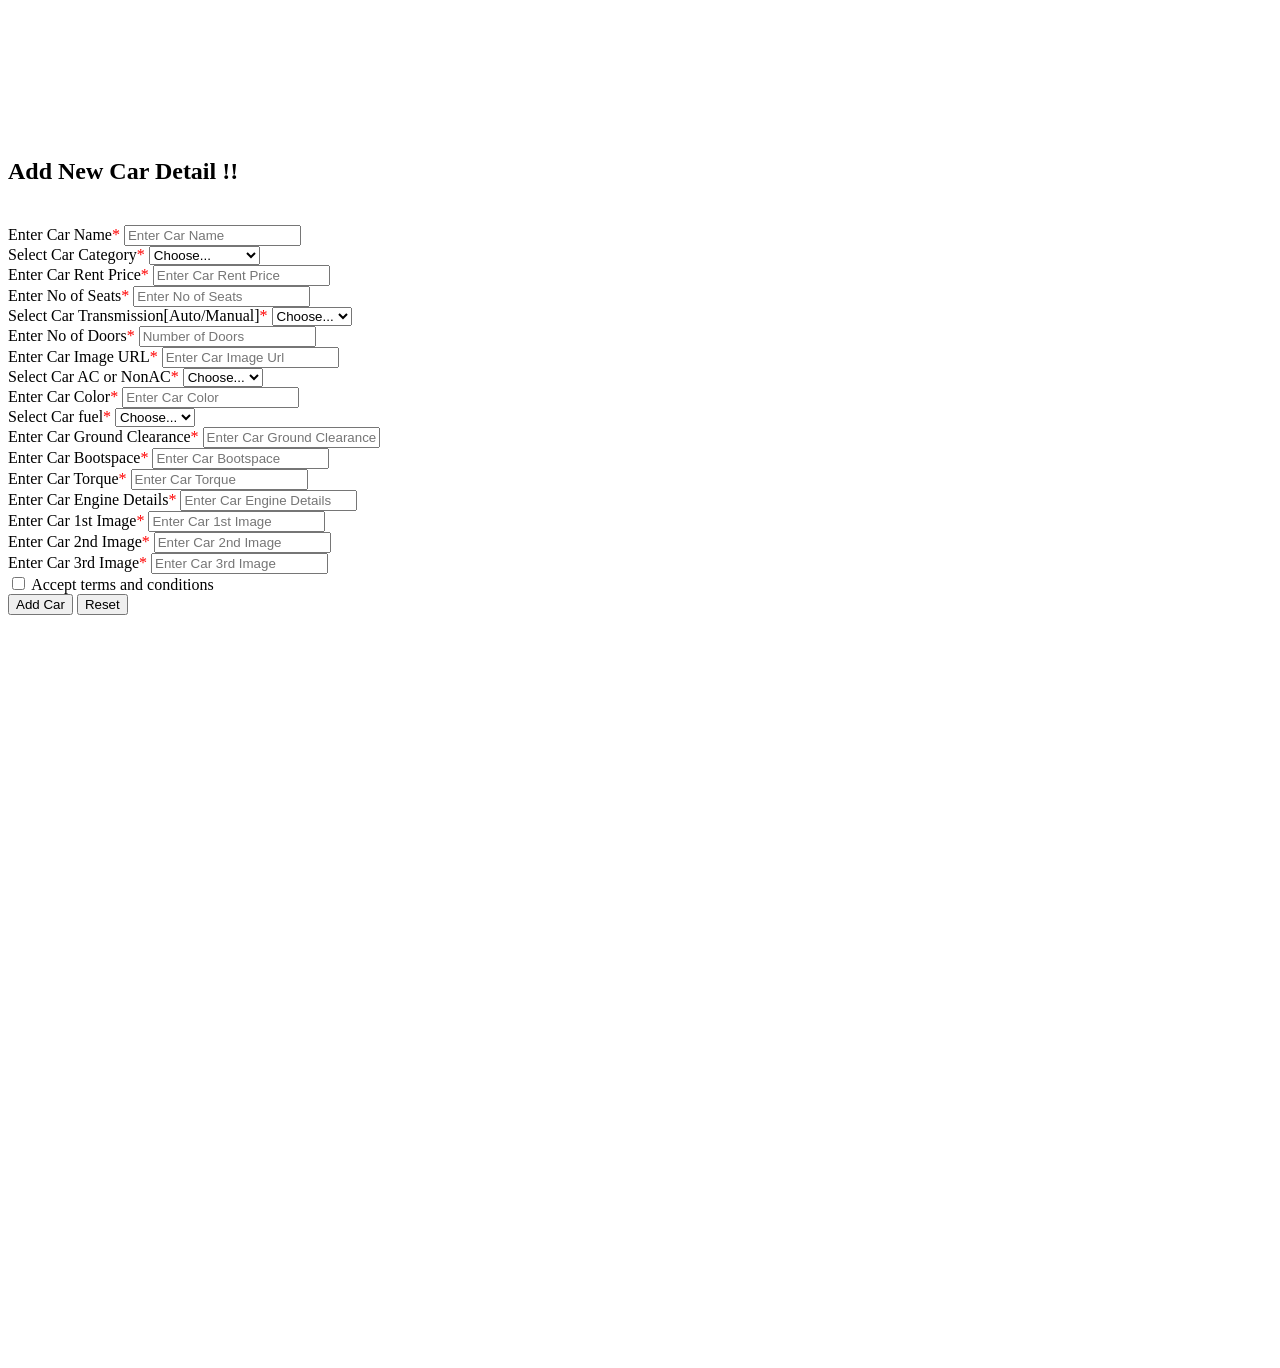
<file: src/main/resources/templates/AddNewCar.html>
<!doctype html>
<html lang="en" xmlns:th="http://www.thymeleaf.org" th:replace="index::layout(~{::section})">
<head>
	<meta charset="UTF-8" />
	<title>Add New Product Page</title>
</head>
<body>
	<section style="height:140vh; margin-top:100px;">
		<div class="container">
			<div class="row">
				<div class="col-md-8 offset-md-2">
					<div class="my-card mt-1">

				      <div class="container text-center" style="padding-top:20px;">
				      	<img class="" style="width:80px;" th:src="@{/img/membership.png}"/>
				      </div>
						<h1 class="text-center" style="padding-bottom:20px;">Add New Car Detail !!</h1>
						
						<div th:if="${message}" th:classappend="${message.type}" class="alert" role="alert">
          					<p class="text-center" th:text="${message.content}"></p>
    					</div>
						<form action="" th:action="@{/add-car}" method="post">
								<div class="row g-3">
								  <div class="col">
								   <label class="form-label text-dark">Enter Car Name<span style="color:red">*</span></label>
								    <input type="text" class="form-control"  placeholder="Enter Car Name" aria-label="First name" name="carName" required>
								  </div>
								  <div class="col">
								    <label  class="form-label text-dark">Select Car Category<span style="color:red">*</span></label>
								    <select id="inputState" class="form-select" name="category">
								      <option selected>Choose...</option>
								      <option>Luxury</option>
								      <option>Sedan</option>
								      <option>SUV</option>
								      <option>Electric vehicle</option>
								    </select>
								  </div>
							 </div>
							 
							 <div class="row g-3 mt-1">
								  <div class="col" >
								   <label  class="form-label text-dark">Enter Car Rent Price<span style="color:red">*</span></label>
								    <input type="number" class="form-control" placeholder="Enter Car Rent Price" aria-label="First name" name="price" required>
								  </div>
								  <div class="col">
								    <label  class="form-label text-dark">Enter No of Seats<span style="color:red">*</span></label>
								    <input type="number" class="form-control" placeholder="Enter No of Seats" aria-label="Last name" name="seat" required>
								  </div>
							 </div>
							 <div class="row g-3 mt-1">
								  <div class="col">
								    <label  class="form-label text-dark">Select Car Transmission[Auto/Manual]<span style="color:red">*</span></label>
								    <select id="inputState" class="form-select" name="transmission">
								      <option selected>Choose...</option>
								      <option>A</option>
								      <option>M</option>
								    </select>
								  </div>
								  <div class="col">
								    <label  class="form-label text-dark">Enter No of Doors<span style="color:red">*</span></label>
								    <input type="number" class="form-control" placeholder="Number of Doors" aria-label="Last name" name="door" required>
								  </div>
							 </div>
							 <div class="row g-3 mt-1">
								  <div class="col">
								   <label  class="form-label text-dark">Enter Car Image URL<span style="color:red">*</span></label>
								    <input type="text" class="form-control" placeholder="Enter Car Image Url" aria-label="First name" name="img" required>
								  </div>
								  <div class="col">
								    <label  class="form-label text-dark">Select Car AC or NonAC<span style="color:red">*</span></label>
								    <select id="inputState" class="form-select" name="ac">
								      <option selected>Choose...</option>
								      <option>A/C</option>
								      <option>Non A/C</option>
								    </select>
								  </div>
							 </div>
							 
							  <div class="row g-3 mt-1">
								  <div class="col">
								   <label  class="form-label text-dark">Enter Car Color<span style="color:red">*</span></label>
								    <input type="text" class="form-control" placeholder="Enter Car Color" aria-label="First name" name="color" required>
								  </div>
								  <div class="col">
								    <label  class="form-label text-dark">Select Car fuel<span style="color:red">*</span></label>
								    <select id="inputState" class="form-select" name="fuel">
								      <option selected>Choose...</option>
								      <option>Petrol</option>
								      <option>Diesel</option>
								    </select>
								  </div>
							 </div>
							 
							 <div class="row g-3 mt-1">
								  <div class="col" >
								   <label  class="form-label text-dark">Enter Car Ground Clearance<span style="color:red">*</span></label>
								    <input type="text" class="form-control" placeholder="Enter Car Ground Clearance" aria-label="First name" name="groundClearance" required>
								  </div>
								  <div class="col">
								    <label  class="form-label text-dark">Enter Car Bootspace<span style="color:red">*</span></label>
								    <input type="text" class="form-control" placeholder="Enter Car Bootspace" aria-label="Last name" name="bootspace" required>
								  </div>
							 </div>
							 
							  <div class="row g-3 mt-1">
								  <div class="col" >
								   <label  class="form-label text-dark">Enter Car Torque<span style="color:red">*</span></label>
								    <input type="text" class="form-control" placeholder="Enter Car Torque" aria-label="First name" name="torque" required>
								  </div>
								  <div class="col">
								    <label  class="form-label text-dark">Enter Car Engine Details<span style="color:red">*</span></label>
								    <input type="text" class="form-control" placeholder="Enter Car Engine Details" aria-label="Last name" name="engine" required>
								  </div>
							 </div>
							 
							   <div class="row g-3 mt-1">
								  <div class="col" >
								   <label  class="form-label text-dark">Enter Car 1st Image<span style="color:red">*</span></label>
								    <input type="text" class="form-control" placeholder="Enter Car 1st Image" aria-label="First name" name="cimage1" required>
								  </div>
								  <div class="col">
								    <label  class="form-label text-dark">Enter Car 2nd Image<span style="color:red">*</span></label>
								    <input type="text" class="form-control" placeholder="Enter Car 2nd Image" aria-label="Last name" name="cimage2" required>
								  </div>
							 </div>
							 
							 <div class="row g-3 mt-1">
								  <div class="col" >
								   <label  class="form-label text-dark">Enter Car 3rd Image<span style="color:red">*</span></label>
								    <input type="text" class="form-control" placeholder="Enter Car 3rd Image" aria-label="First name" name="cimage3" required>
								  </div>
								  
							 </div>
							
							 <div class="form-group form-check">
								<input type="checkbox" name="agreement" class="form-check-input" id="agreement"/>
								<label for="agreement">Accept terms and conditions</label>
							</div>
							 
							 <div class="container text-center">
							 	<button type="submit"  class="btn bg-primary text-white">
							 		Add Car
							 	</button>
							 	<button type="reset" class="btn btn-warning text-white">
							 		Reset
							 	</button>
							 </div>
						</form>
					</div>
				</div>
			</div>
		</div>
	</section>
</body>
</html>
</file>
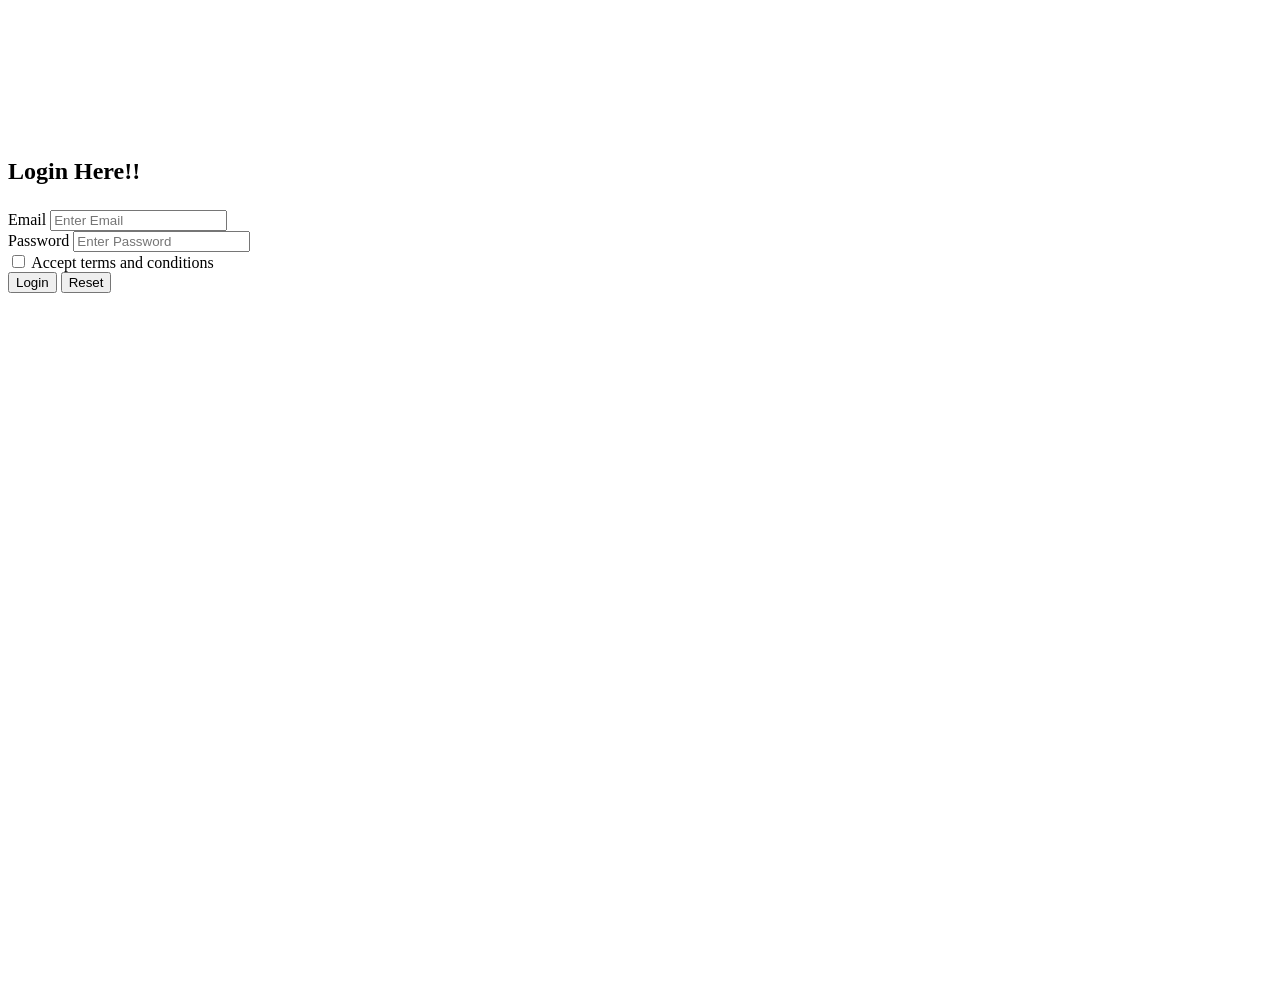
<file: src/main/resources/templates/AdminLogin.html>
<!doctype html>
<html lang="en" xmlns:th="http://www.thymeleaf.org" th:replace="index::layout(~{::section})">
<head>
	<meta charset="UTF-8" />
	<title>Admin Login Page</title>
</head>
<body>
	<section style="height:100vh; margin-top:100px;">
		<div class="container">
			<div class="row">
				<div class="col-md-8 offset-md-2">
					<div class="my-card mt-1">

				      <div class="container text-center" style="padding-top:20px;">
				      	<img class="" style="width:80px;" th:src="@{/img/membership.png}"/>
				      </div>
						<h1 class="text-center">Login Here!!</h1>
					    <div th:if="${message}" th:classappend="${message.type}" class="alert" role="alert">
          					<p class="text-center" th:text="${message.content}"></p>
    					</div>
    						<div class="alert alert-danger" th:if="${errormessage}"  role="alert">
  								<h6 th:text="${errormessage}"></h6>
							</div>
							
						<form action="" th:action="@{admin-login}" method="post" th:object="${user}"><!-- th:action="@{/do_register}"  th:object="${user}"  -->

							 <div class="mb-3">
							    <label for="email_field" class="form-label">Email</label>
							    <input type="email" class="form-control" name="email" id="email_field" aria-describedby="emailHelp" placeholder="Enter Email" required>
							 </div>
							 
							 <div class="mb-3">
							    <label for="address_field" class="form-label">Password</label>
							    <input type="password" class="form-control" name="password" id="address_field" aria-describedby="emailHelp" placeholder="Enter Password" required>
							 </div>
		
							 <div class="form-group form-check">
								<input type="checkbox" name="agreement" class="form-check-input" id="agreement"/>
								<label for="agreement">Accept terms and conditions</label>
							</div>
							 
							 <div class="container text-center">
							 	<button type="submit"  class="btn bg-primary text-white">
							 		Login
							 	</button>
							 	<button type="reset" class="btn btn-warning text-white">
							 		Reset
							 	</button>
							 </div>
						</form>
					</div>
				</div>
			</div>
		</div>
	</section>
</body>
</html>
</file>
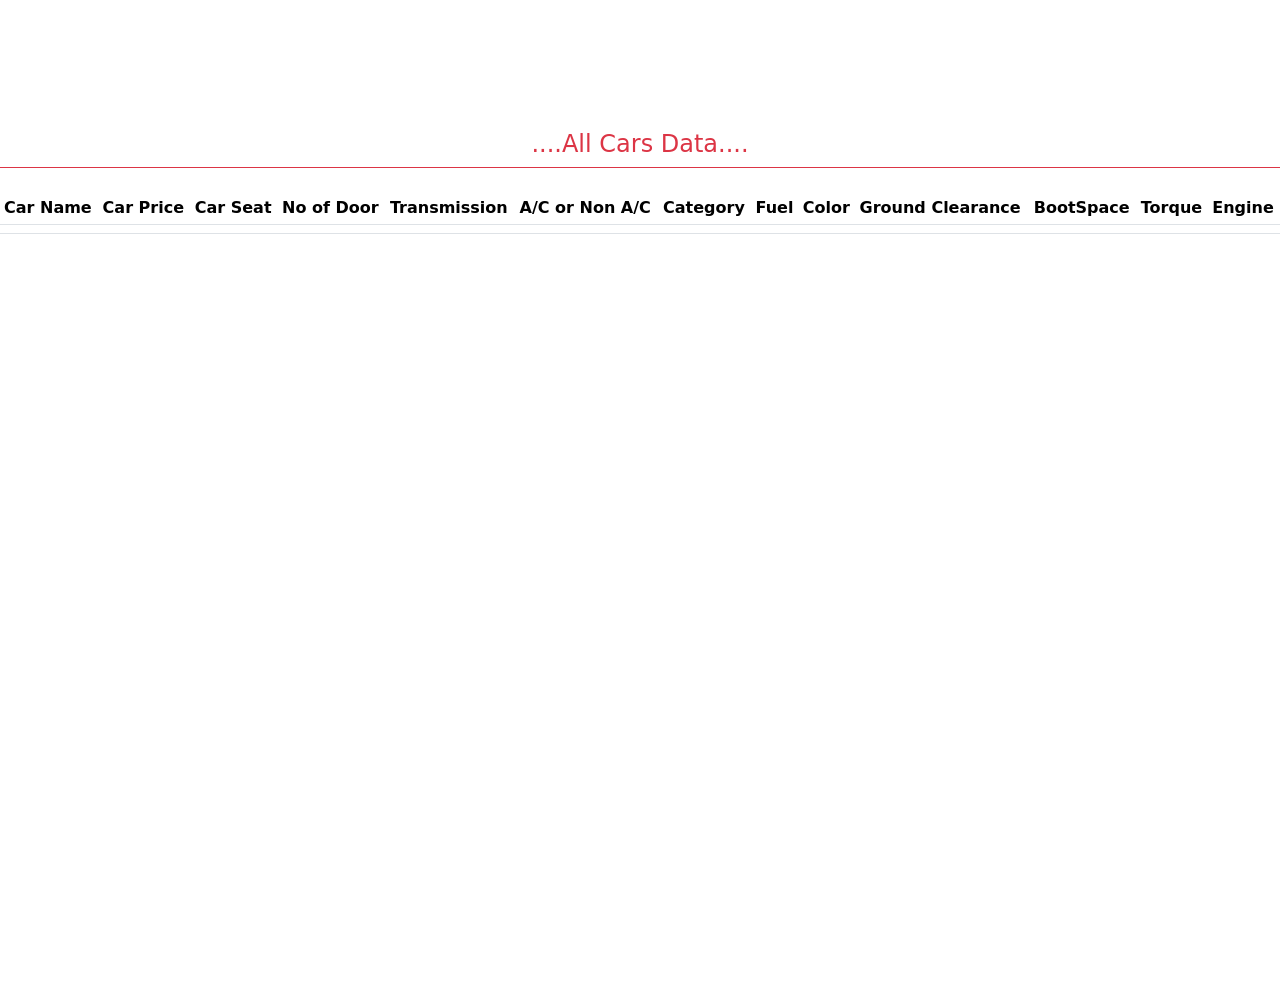
<file: src/main/resources/templates/AllCarDetails.html>
<!doctype html>
<html lang="en" xmlns:th="http://www.thymeleaf.org" th:replace="index::layout(~{::section})">
<head>
	<meta charset="UTF-8" />
	<title>Loop Example</title>
	<link href="https://cdn.jsdelivr.net/npm/bootstrap@5.3.3/dist/css/bootstrap.min.css" rel="stylesheet" integrity="sha384-QWTKZyjpPEjISv5WaRU9OFeRpok6YctnYmDr5pNlyT2bRjXh0JMhjY6hW+ALEwIH" crossorigin="anonymous">
</head>

<body>
<section style="height:100vh;margin-top:100px;">
	<div class="h4 pb-2 mb-4 text-danger border-bottom border-danger text-center" style="padding-top:30px;">
          ....All Cars Data....
    </div>
	<table class="table table-sm">

          <thead class="thead-dark">
              <tr>
		          <th scope="col">Car Name</th>
		          <th scope="col">Car Price</th>
		          <th scope="col">Car Seat</th>
		          <th scope="col">No of Door</th>
		           <th scope="col">Transmission</th>
		           <th scope="col">A/C or Non A/C</th>
		           <th scope="col">Category</th>
		           <th scope="col">Fuel</th> 
		           <th scope="col">Color</th> 
		           <th scope="col">Ground Clearance</th> 
		           <th scope="col">BootSpace</th> 
		           <th scope="col">Torque</th>  
		           <th scope="col">Engine</th>   
             </tr>
          </thead>
          <tbody>
	          <tr th:each="n :${allcars}">
			      <th scope="row" th:text="${n.carName}"></th>
			      <td th:text="'₹ '+${n.price}"></td>
			      <td th:text="${n.seat}"></td>
			      <td th:text="${n.door}"></td>
			      <td th:text="${n.transmission}"></td>
			      <td th:text="${n.ac}"></td>
			      <td th:text="${n.category}"></td>
			      
			      <td th:text="${n.fuel}"></td>
			      <td th:text="${n.color}"></td>
			      <td th:text="${n.groundClearance}"></td>
			      <td th:text="${n.bootspace}"></td>
			      <td th:text="${n.torque}"></td>
			      <td th:text="${n.engine}"></td>
	         </tr>
          </tbody>
      </table>
      </section>
</body>
</html>
</file>
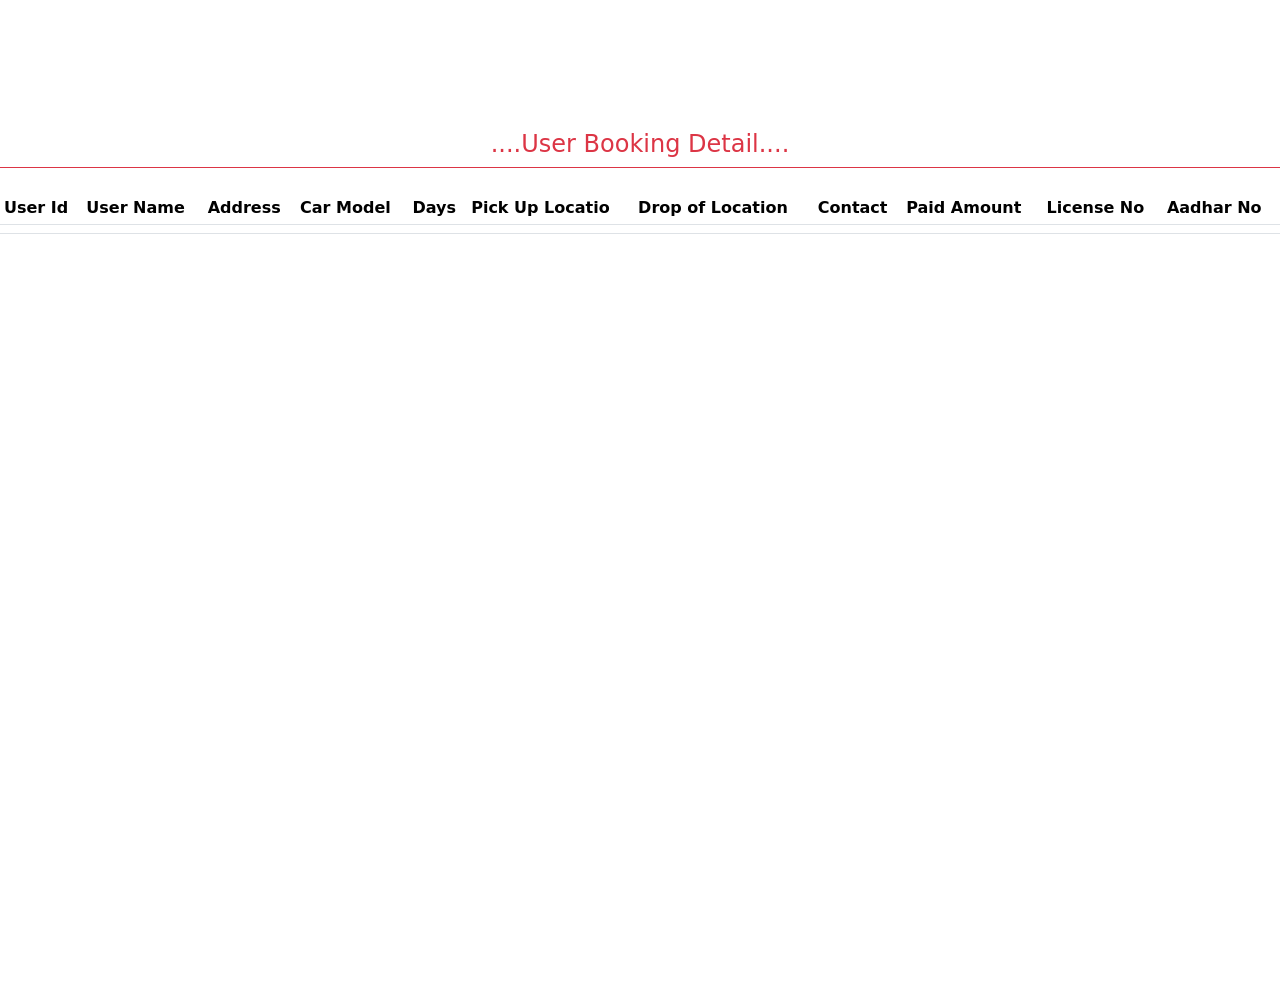
<file: src/main/resources/templates/BookingDetails.html>
<!doctype html>
<html lang="en" xmlns:th="http://www.thymeleaf.org" th:replace="index::layout(~{::section})">
<head>
	<meta charset="UTF-8" />
	<title>Loop Example</title>
	<link href="https://cdn.jsdelivr.net/npm/bootstrap@5.3.3/dist/css/bootstrap.min.css" rel="stylesheet" integrity="sha384-QWTKZyjpPEjISv5WaRU9OFeRpok6YctnYmDr5pNlyT2bRjXh0JMhjY6hW+ALEwIH" crossorigin="anonymous">
</head>

<body>
<section style="height:100vh;margin-top:100px;">
	<div class="h4 pb-2 mb-4 text-danger border-bottom border-danger text-center" style="padding-top:30px;">
          ....User Booking Detail....
    </div>
	<table class="table table-sm">
          <thead class="thead-dark">
              <tr>
                 <th scope="col">User Id</th>
		          <th scope="col">User Name</th>
		          <th scope="col">Address</th>
		          <th scope="col">Car Model</th>
		           <th scope="col">Days</th>
		           <th scope="col">Pick Up Locatio</th>
		           <th scope="col">Drop of Location</th>
		           <th scope="col">Contact</th> 
		           <th scope="col">Paid Amount</th> 
		           <th scope="col">License No</th> 
		           <th scope="col">Aadhar No</th>  
             </tr>
          </thead>
          <tbody>
	          <tr th:each="n :${users}">
	            <th scope="row" th:text="${n.id}"></th>
			      <th scope="row" th:text="${n.name}"></th>
			      <td th:text="${n.address}"></td>
			      <td th:text="${n.carModel}"></td>
			      <td th:text="${n.days}"></td>
			      
			      <td th:text="${n.pickUp}"></td>
			      <td th:text="${n.dropUp}"></td>
			      <td th:text="${n.mobNo}"></td>
			      <td th:text="'₹ '+${n.price}"></td>
			      <td th:text="${n.licenseNo}"></td>
			      <td th:text="${n.aadharNo}"></td>
			      
	         </tr>
          </tbody>
      </table>
      </section>
</body>
</html>
</file>
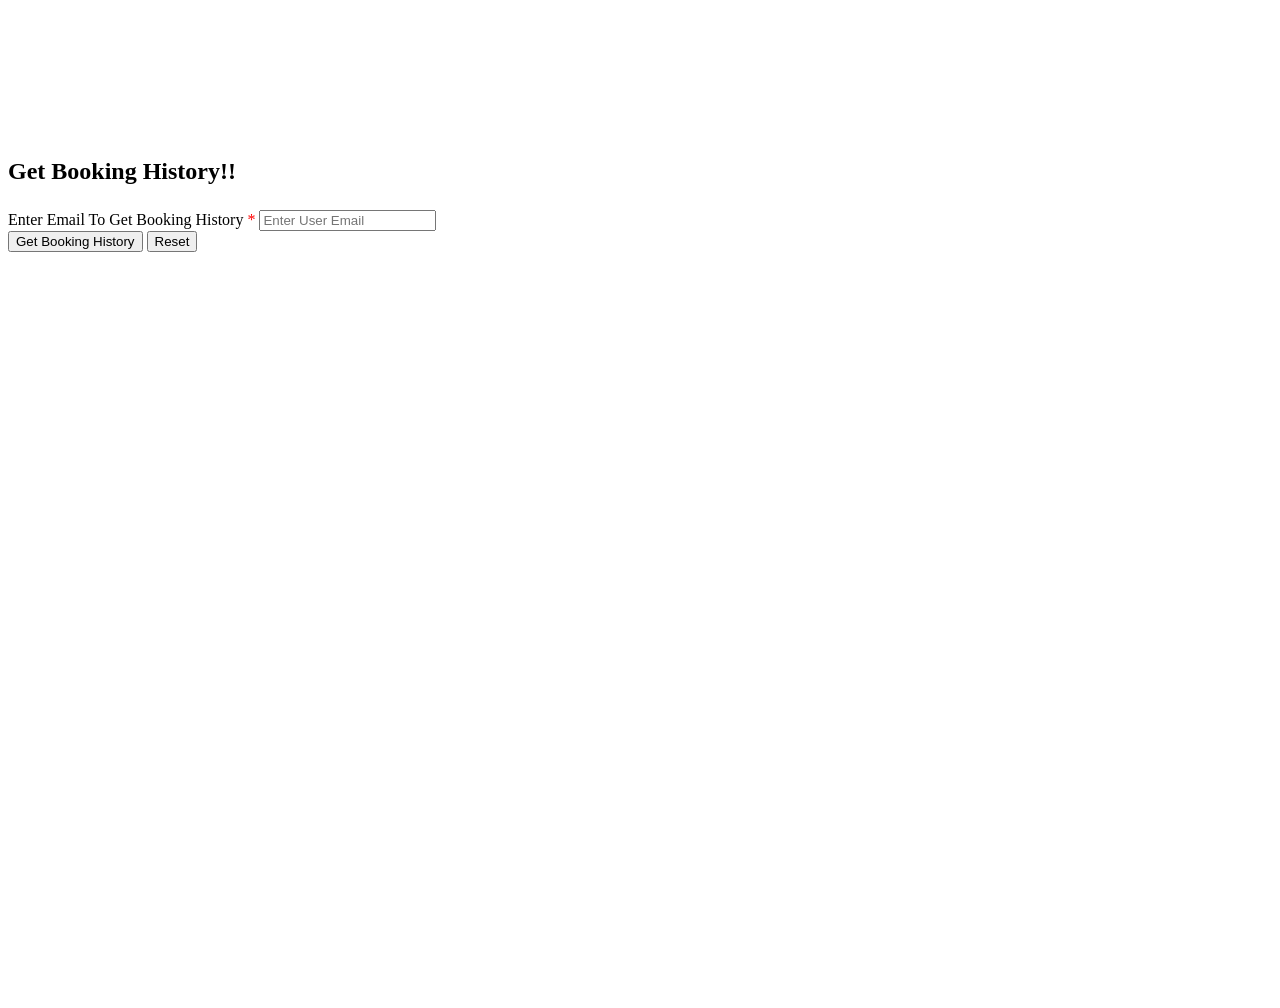
<file: src/main/resources/templates/BookingHistory.html>
<!doctype html>
<html lang="en" xmlns:th="http://www.thymeleaf.org" th:replace="index::layout(~{::section})">
<head>
	<meta charset="UTF-8" />
	<title>Admin Login Page</title>
</head>
<body>
	<section style="height:100vh;margin-top:100px;">
		<div class="container">
			<div class="row">
				<div class="col-md-8 offset-md-2">
					<div class="my-card mt-1">

				      <div class="container text-center" style="padding-top:20px;">
				      	<img class="" style="width:80px;" th:src="@{/img/membership.png}"/>
				      </div>
						<h1 class="text-center">Get Booking History!!</h1>
					    <div th:if="${message}" th:classappend="${message.type}" class="alert" role="alert">
          					<p class="text-center" th:text="${message.content}"></p>
    					</div>
    						<div class="alert alert-danger" th:if="${errormessage}"  role="alert">
  								<h6 th:text="${errormessage}"></h6>
							</div>
							
						<form action="" th:action="@{get-booking-history}" method="post" th:object="${user}"><!-- th:action="@{/do_register}"  th:object="${user}"  -->

							 <div class="mb-3">
							    <label for="email_field" class="form-label">Enter Email To Get Booking History<span style="color:red"> *</span></label>
							    <input type="email" class="form-control" name="email" id="email_field" aria-describedby="emailHelp" placeholder="Enter User Email" required>
							 </div>
	
							 <div class="container text-center">
							 	<button type="submit"  class="btn bg-primary text-white">
							 		Get Booking History
							 	</button>
							 	<button type="reset" class="btn btn-warning text-white">
							 		Reset
							 	</button>
							 </div>
						</form>
					</div>
				</div>
			</div>
		</div>
	</section>
</body>
</html>
</file>
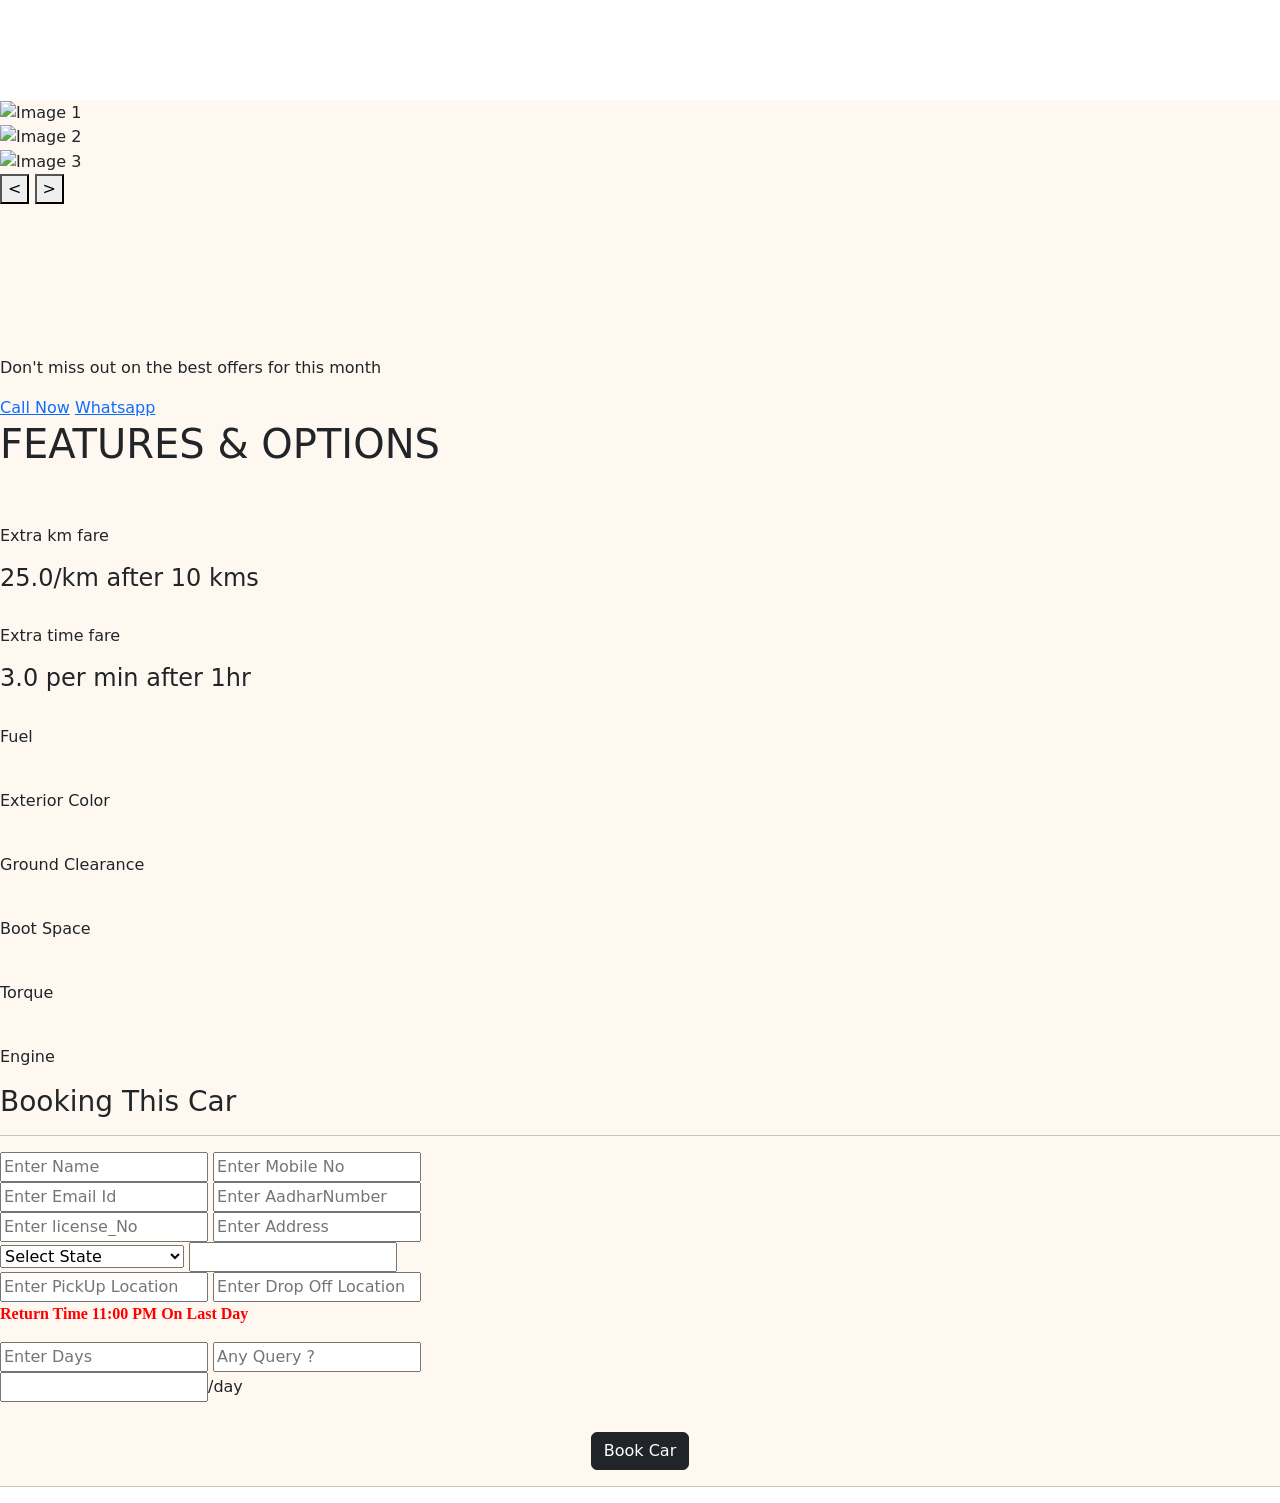
<file: src/main/resources/templates/CarsDetailView.html>
<!DOCTYPE html>
<html xmlns:th="http://www.thymeleaf.org" th:replace="index::layout(~{::section})">
<head>
<meta charset="ISO-8859-1">
<title>Insert title here</title>
<link
      href="https://cdn.jsdelivr.net/npm/bootstrap@5.3.3/dist/css/bootstrap.min.css"
      rel="stylesheet"
      integrity="sha384-QWTKZyjpPEjISv5WaRU9OFeRpok6YctnYmDr5pNlyT2bRjXh0JMhjY6hW+ALEwIH"
      crossorigin="anonymous"
    />
    <link rel="stylesheet" th:href="@{/css/gls.css}" /> 
</head>
<body>
<section style="background-color:#FFF8F1;margin-top:100px;">

<div>
    <div class="align-div-cao">
      <div id="slider-container">
        <div id="image-slider">
          <div class="slide"><img th:src="${car.cimage1}" alt="Image 1" /></div>
          <div class="slide"><img th:src="${car.cimage2}" alt="Image 2" /></div>
          <div class="slide"><img th:src="${car.cimage3}" alt="Image 3" /></div>
          <!-- Add more slides as needed -->
        </div>
        <button class="slider-btn" id="prev-btn" onclick="prevSlide()">
          <
        </button>
        <button class="slider-btn" id="next-btn" onclick="nextSlide()">
          >
        </button>
      </div>
      <div class="car_info_div">
        <h4 class="car_name_heading" th:text="${car.carName}"></h4>
        <h4  th:text="'₹ '+${car.price}+' /day'"></h4>
        <div class="car_info_div_logo_align">
       <div class="home-sci">
        <img th:src="@{/img/suv.png}">
        <p class="car_info_inside_div_para" th:text="${car.category}"></p>
       </div>
       <div class="home-sci">
        <img th:src="@{/img/freezer.png}" >
        <p class="car_info_inside_div_para" th:text="${car.ac}"></p>
       </div>
       <div class="home-sci">
        <img th:src="@{/img/seat.png}">
        <p class="car_info_inside_div_para" th:text="${car.seat}"></p>
       </div>
        </div>
        <div class="home-sci">
          <img th:src="@{/img/tag.png}">
          <p class="car_info_inside_div_para1">Don't miss out on the best offers for this month</p>
        </div>

        <a href="tel:+918999279763" class="cp_button">
          <img th:src="@{/img/call.png}" alt="">Call Now</a>
  
          <a href="https://wa.me/+918999279763" class="cp_button2">
            <img th:src="@{/img/Whatsapp.png}" alt="">Whatsapp
          </a>
          
      </div>
      </div>
     

      <div class="booing_align">
  
        <div class="FEATURES_OPTIONS">
          <h1>FEATURES & OPTIONS</h1>
          <br>
          
          <div class="features_align">
            <div class="features_groups">
              <img th:src="@{/img/location.png}" class="features_image">
              <p class="features_align_paragraph">Extra km fare
              </p>
              <h4 class="features_align_heading4">
                25.0/km after 10 kms</h4>
            </div>
            <div class="features_groups">
              <img th:src="@{/img/extra-time.png}" class="features_image">
              <p class="features_align_paragraph">Extra time fare</p>
              <h4 class="features_align_heading4">
                3.0 per min after 1hr</h4>
            </div>
            <div class="features_groups3">
              <img th:src="@{/img/Petrol.png}">
              <p class="features_align_paragraph">Fuel</p>
              <h4 class="features_align_heading4" th:text="${car.fuel}"></h4>
            </div>
            <div class="features_groups3">
              <img th:src="@{/img/Vector-4.png}">
              <p class="features_align_paragraph">Exterior Color</p>
              <h4 class="features_align_heading4" th:text="${car.color}">
       </h4>
            </div>
          </div>
    
          <div class="features_align">
            
            <div class="features_groups3_ground_clearance">
              <img th:src="@{/img/Road-car.png}">
              <p class="features_align_paragraph">Ground Clearance</p>
              <h4 class="features_align_heading4" th:text="${car.groundClearance}"></h4>
            </div>
            <div class="features_groups3">
              <img th:src="@{/img/car_boot.png}">
              <p class="features_align_paragraph">Boot Space</p>
              <h4 class="features_align_heading4" th:text="${car.bootspace}"></h4>
            </div>
            <div class="features_groups4">
              <img th:src="@{/img/Car-Power-Charger.png}">
              <p class="features_align_paragraph">Torque</p>
              <h4 class="features_align_heading4" th:text="${car.torque}"></h4>
            </div>
            <div class="features_groups4_engine">
              <img th:src="@{/img/Car-Engine.png}">
              <p class="features_align_paragraph">Engine</p>
              <h4 class="features_align_heading4" th:text="${car.engine}"></h4>
            </div>
          </div>
        </div>
       </div>
        
    </div>
<!-- --------------------------------Request For Booking------------------------------------ -->
      
        <div class="Booking">
          <h3>Booking This Car</h3>
          <hr>
          <form th:action="@{/book-car}" action="" method="post">
          
	              <input type="text" placeholder="Enter Name" class="input_booking" name="name">
	              <input type="number" placeholder="Enter Mobile No" class="input_booking" name="mobNo">
	          
                  <br>
		          <input type="text" placeholder="Enter Email Id " class="input_booking" name="email">
		          <input type="number" placeholder="Enter AadharNumber" class="input_booking" name="aadharNo">
		          <br>
		          
		          <input type="text" placeholder="Enter license_No" class="input_booking" name="licenseNo">
		          <input type="text" placeholder="Enter Address" class="input_booking" name="address">
		          <br>
		         <select class="input_booking" name="state">
		          <option>Select State</option>
		          <option>Andra Pradesh</option>
		          <option>Assam</option>
		          <option>Bihar</option>
		          <option>Goa</option>
		          <option>Gujarat</option>
		          <option>Haryana</option>
		          <option>Jammu and Kashmir</option>
		          <option>Jharkhand</option>
		          <option>Kerla</option>
		          <option>Madya Pradesh</option>
		          <option>Maharashtra</option>
		          <option>Nagaland</option>
		          <option>Panjab</option>
		          <option>Rajasthan</option>
		          <option>Tamil Nadu</option>
		          <option>Telanganga</option>
		          <option>Uttar Pradesh</option>
		          <option>West Bengal</option>
		          <option>Delhi</option>
		          <option>Lakshadeep</option>
		         </select>
		          
		        <input type="text" th:value="${car.carName}" class="input_booking" name="carModel" readonly>
		           <br>
		           <input type="text" placeholder="Enter PickUp Location" class="input_booking" name="pickUp">
		          <input type="text" placeholder="Enter Drop Off Location" class="input_booking" name="dropUp">
		           <br>
		           <p class=note_para style="color:red;font-family:'Inter';font-weight: 600;margin-right: 350px;padding: 0px;">Return Time 11:00 PM On Last Day</p>
		           <input type="number" placeholder="Enter Days" class="input_booking" name="days">
		          <input type="text" placeholder="Any Query ?" class="input_booking" name="query">
		          <br>
		          <input type="text" th:value="${car.price}" class="input_booking" name="price" readonly>/day
		          <br>
		          <div class="container text-center" style="margin-top:30px;">
				   <button type="submit" class="btn btn-dark text-white">
					Book Car
				   </button>
							 	
				  </div>
		          
          </form>
        </div>
    

      <hr>
    </div>
</section>
</body>
</html>
</file>
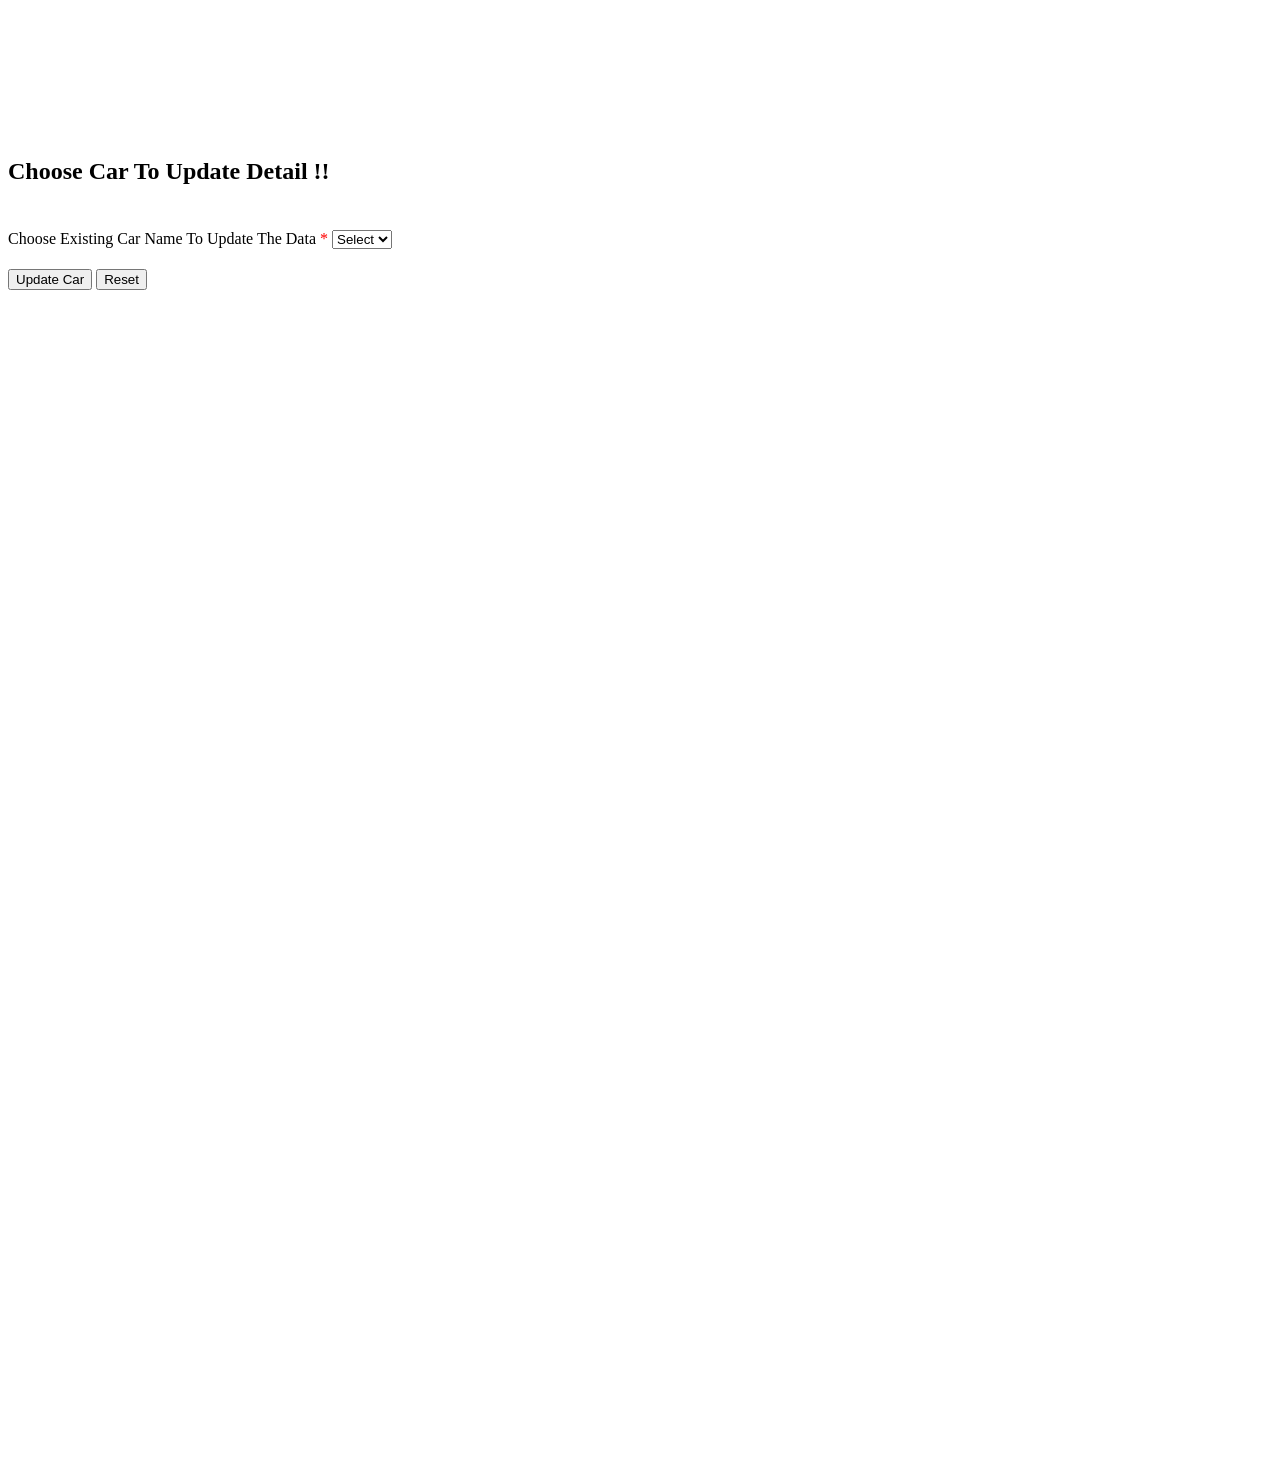
<file: src/main/resources/templates/Choose.html>
<!doctype html>
<html lang="en" xmlns:th="http://www.thymeleaf.org" th:replace="index::layout(~{::section})">
<head>
	<meta charset="UTF-8" />
	<title>Add New Product Page</title>
		
</head>
<body>
	<section style="height:150vh;margin-top:100px;">
		<div class="container">
			<div class="row">
				<div class="col-md-8 offset-md-2">
					<div class="my-card mt-1">
				
				      <div class="container text-center" style="padding-top:20px;">
				      	<img class="" style="width:80px;" th:src="@{/img/membership.png}"/>
				      </div>
						<h1 class="text-center" style="padding-bottom:20px;">Choose Car To Update Detail !!</h1>
						
						<div th:if="${message}" th:classappend="${message.type}" class="alert" role="alert">
          					<p class="text-center" th:text="${message.content}"></p>
    					</div>
    					
						<form action="" th:action="@{/updatecardata}" method="post">
						
						<div class="alert alert-danger" th:if="${updatecardataerror}"  role="alert">
  								<h6 th:text="${updatecardataerror}"></h6>
							</div>
							
						         <div class="col" style="margin-bottom:20px">
								   <label class="form-label text-dark">Choose Existing Car Name To Update The Data <span style="color:red">*</span></label>
								    <select  id="inputState" class="form-select" name="oldCar" >
								   <option selected>Select</option>
								      <option th:each="n :${allcarsdata}" th:text="${n.carName}"></option>
								      
								    </select>
								  </div>
								
	
							 <div class="container text-center">
							 	<button type="submit"  class="btn bg-primary text-white">
							 		Update Car
							 	</button>
							 	<button type="reset" class="btn btn-warning text-white">
							 		Reset
							 	</button>
							 </div>
						</form>
					</div>
				</div>
			</div>
		</div>
	</section>
 <script th:src="@{/js/script.js}"></script>
</body>

</html>
</file>
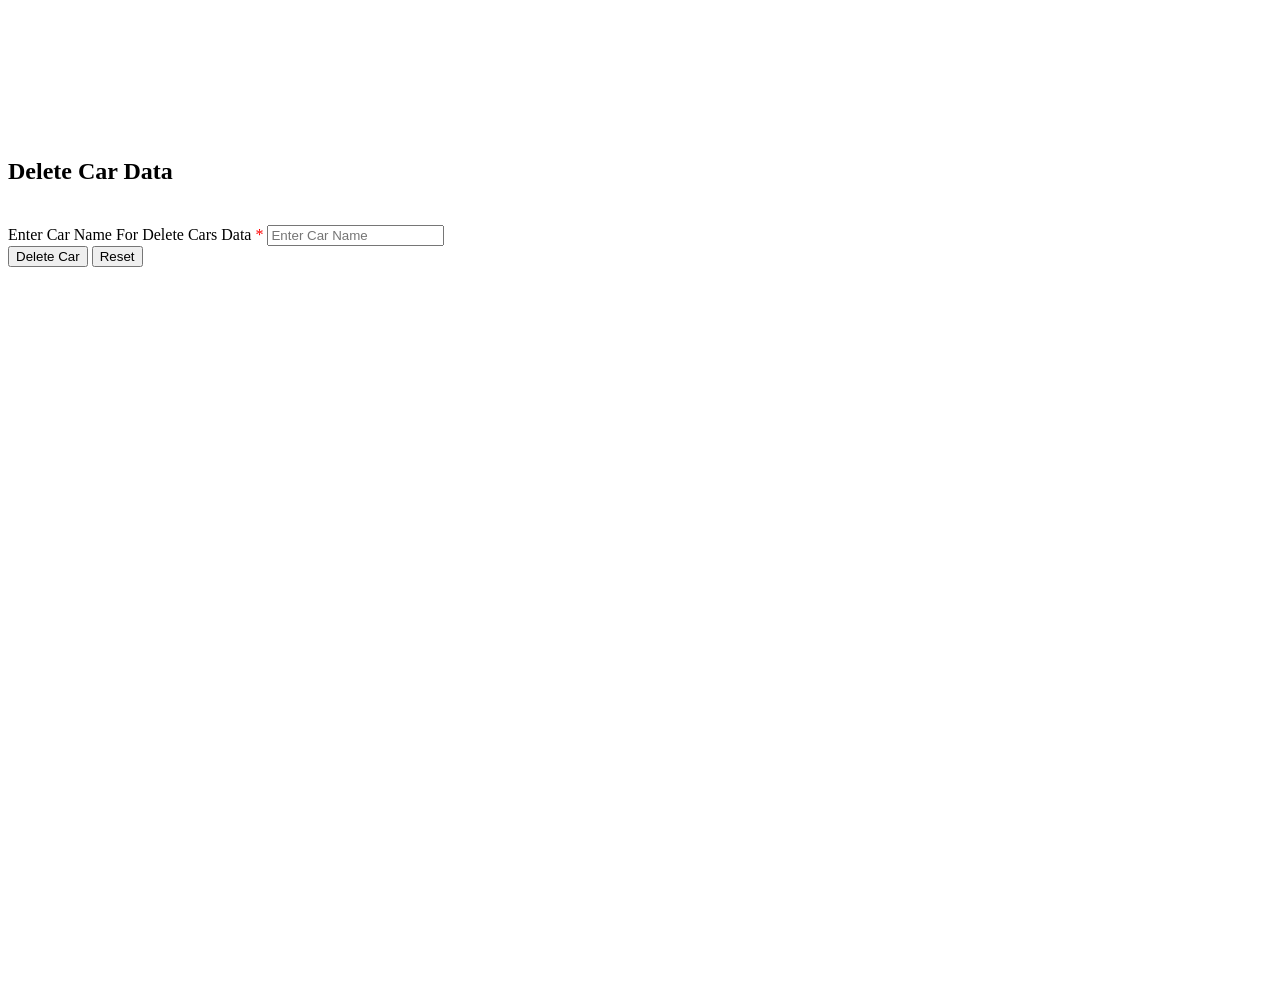
<file: src/main/resources/templates/DeleteCar.html>
<!doctype html>
<html lang="en" xmlns:th="http://www.thymeleaf.org" th:replace="index::layout(~{::section})">
<head>
	<meta charset="UTF-8" />
	<title>this is a home page</title>
</head>
<body>
	<section style="height:100vh;margin-top:100px;">
		<div class="container">
			<div class="row">
				<div class="col-md-8 offset-md-2">
					<div class="my-card mt-1">

				      <div class="container text-center" style="padding-top:20px;">
				      	<img class="" style="width:80px;" th:src="@{/img/membership.png}"/>
				      </div>
					
						<h1 class="text-center" style="padding-bottom: 20px;">Delete Car Data</h1>
						
						<div th:if="${message}" th:classappend="${message.type}" class="alert" role="alert">
          					<p class="text-center" th:text="${message.content}"></p>
    					</div>
						
						<form action="" th:action="@{/delete-car}" method="post"><!-- th:action="@{/do_register}"  th:object="${user}"  -->
							 
							 <div class="mb-3">
							    <label for="email_field" class="form-label">Enter Car Name For Delete Cars Data <span style="color:red">*</span></label>
							    <input type="text" class="form-control" name="carName" id="email_field" aria-describedby="emailHelp" placeholder="Enter Car Name" required>
							 </div>
							
							 
							 <div class="container text-center">
							 	<button type="submit"  class="btn bg-primary text-white">
							 		Delete Car
							 	</button>
							 	<button type="reset" class="btn btn-warning text-white">
							 		Reset
							 	</button>
							 </div>
						</form>
					</div>
				</div>
			</div>
		</div>
	</section>
</body>
</html>
</file>
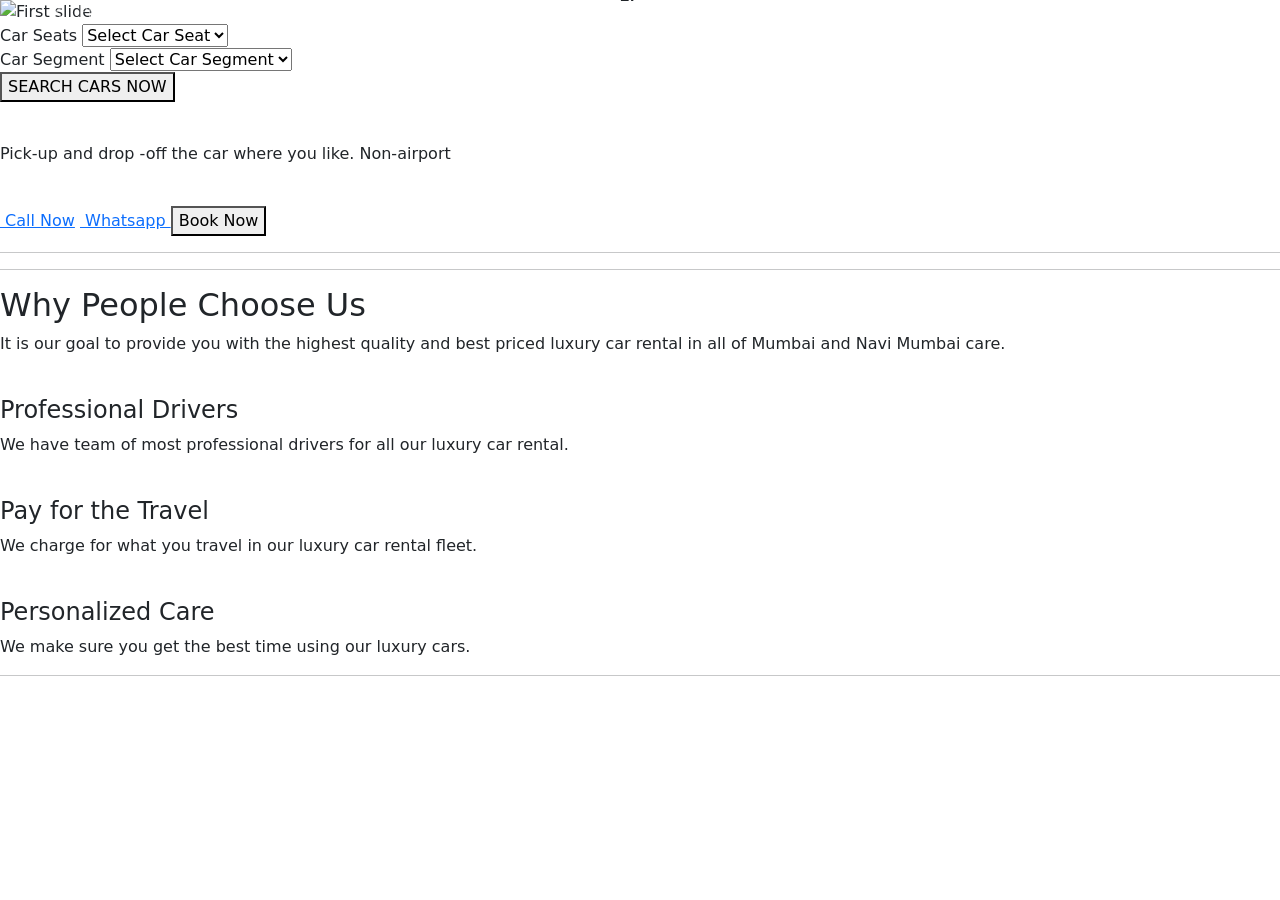
<file: src/main/resources/templates/filterhome.html>
<!DOCTYPE html>
<html xmlns:th="http://www.thymeleaf.org" th:replace="index::layout(~{::section})">
<head>
<meta charset="ISO-8859-1">
<title>Insert title here</title>
<link
      href="https://cdn.jsdelivr.net/npm/bootstrap@5.3.3/dist/css/bootstrap.min.css"
      rel="stylesheet"
      integrity="sha384-QWTKZyjpPEjISv5WaRU9OFeRpok6YctnYmDr5pNlyT2bRjXh0JMhjY6hW+ALEwIH"
      crossorigin="anonymous"
    />
    <link rel="stylesheet" th:href="@{/css/style.css}" />
</head>
<body>
<section>


    <div
      id="carouselExampleIndicators"
      class="carousel slide"
      data-ride="carousel"
    >
      <ol class="carousel-indicators">
        <li
          data-target="#carouselExampleIndicators"
          data-slide-to="0"
          class="active"
        ></li>
        <li data-target="#carouselExampleIndicators" data-slide-to="1"></li>
        <li data-target="#carouselExampleIndicators" data-slide-to="2"></li>
      </ol>
      <div class="carousel-inner">
        <div class="carousel-item active">
          <img class="d-block w-100" th:src="@{/img/gls_coursoul_image_1.jpg}" alt="First slide" />
        </div>
        <div class="carousel-item">
          <img class="d-block w-100" th:src="@{/img/lamborghini_coursoul_images.jpg}" alt="Second slide" />
        </div>
        <div class="carousel-item">
          <img class="d-block w-100" th:src="@{/img/porsche_coursoul_image_2.jpg}" alt="Third slide" />
        </div>
      </div>
      <a
        class="carousel-control-prev"
        href="#carouselExampleIndicators"
        role="button"
        data-slide="prev"
      >
        <span class="carousel-control-prev-icon" aria-hidden="true"></span>
        <span class="sr-only">Previous</span>
      </a>
      <a
        class="carousel-control-next"
        href="#carouselExampleIndicators"
        role="button"
        data-slide="next"
      >
        <span class="carousel-control-next-icon" aria-hidden="true"></span>
        <span class="sr-only">Next</span>
      </a>
    </div>

<!-- Filtering Phase -->
<form th:action="@{search-car}" method="post">
   <div class="filter-container">
        <!-- Car Brand Dropdown -->
        <div class="filter-group">
            <label class="filter-label">Car Seats</label>
            <select class="filter-select" id="carBrand" name="seats">
                <option value="">Select Car Seat</option>
                <option value="4">4</option>
                <option value="5">5</option>
                <option value="7">7</option>
            </select>
        </div>
        <!-- Car Type Dropdown -->
        <div class="filter-group">
            <label class="filter-label">Car Segment</label>
            <select class="filter-select" id="carType" name="segment">
                <option value="">Select Car Segment</option>
                <option value="SUV">SUV</option>
                <option value="Sedan">Sedan</option>
                <option value="Hatchback">Hatchback</option>
            </select>
        </div>
        <!-- Car Price Dropdown -->
       <!--  <div class="filter-group">
            <label class="filter-label">Car Price</label>
            <select class="filter-select" id="carPrice">
                <option value="">Select Price Range</option>
                <option value="0-5000">₹0 - ₹5000</option>
                <option value="5000-10000">₹5000 - ₹10,000</option>
                <option value="10000-20000">₹10,000 - ₹20,000</option>
                <option value="20000+">₹20,000+</option>
            </select>
        </div> -->
        <!-- Search Button -->
        <button type="submit" class="search-btn">SEARCH CARS NOW</button>
    </div>
 </form>
<!-- Main Car Section -->

	
    <div class="luxury_cars_container">
      <div class="luxury_car_div" th:each="car : ${allcars}">
        <img th:src="${car.img}" class="main_car_img" />
        <h2 class="luxury_car_heading" th:text="${car.carName}"></h2>
        <p class="luxury_car_paragraph1" th:text="'₹ '+${car.price}+'/ day'"></p>
        <p class="luxury_car_paragraph">
          Pick-up and drop -off the car where you like. Non-airport
        </p>
        <div class="align-div">
          <img th:src="@{/img/user_seats.png}"/><span th:text="${car.seat}"></span>
          <img th:src="@{/img/car.png}"/><span th:text="${car.door}"></span>
          <img th:src="@{/img/manual-transmission.png}" /> <span th:text="${car.transmission}"></span>
          <img th:src="@{/img/freezer.png}" /><span th:text="${car.ac}"></span>
        </div>
        <a href="tel:+919579818571" class="cp_button">
          <img th:src="@{/img/call.png}" alt="" /> Call Now</a
        >
        <a href="https://wa.me/+919579818571" class="cp_button2">
          <img th:src="@{/img/Whatsapp.png}" alt="" /> Whatsapp
        </a>
        <a th:href="@{/car/{id}(id=${car.id})}"
          ><button class="luxury_car_book_btn" name="${car.carName}">Book Now</button></a
        >
      </div> 
    </div>
    
   <!-- ----------------------------------------------------------------------- --> 
   <hr>
    <div class="why_main_div" id="SERVICES">
      <div class="why_background_img_div"></div>
      <div class="why_people_choose_us">
        <hr>
        <div>
          <h2><span class="why_heading">Why People Choose Us</span></h2>
          <p class="why_paragraph">
            It is our goal to provide you with the highest quality and best
            priced luxury car rental in all of Mumbai and Navi Mumbai care.
          </p>
        </div>

        <div class="why_choose_us_driver_container">
          <img th:src="@{/img/driver.png}" class="driver_image" />
          <div>
            <h4 class="driver_heading">Professional Drivers</h4>
            <p class="diver_paragraph">
              We have team of most professional drivers for all our luxury car
              rental.
            </p>
          </div>
        </div>

        <div class="why_choose_us_driver_container">
          <img th:src="@{/img/pay.png}" class="driver_image" />
          <div>
            <h4 class="driver_heading">Pay for the Travel</h4>
            <p class="diver_paragraph">
              We charge for what you travel in our luxury car rental fleet.
            </p>
          </div>
        </div>

        <div class="why_choose_us_driver_container">
          <img th:src="@{/img/care.png}" class="driver_image" />
          <div>
            <h4 class="driver_heading">Personalized Care</h4>
            <p class="diver_paragraph">
              We make sure you get the best time using our luxury cars.
            </p>
          </div>
        </div>
      </div>
    </div>
    
    <hr />
    
</section>
</body>
</html>
</file>
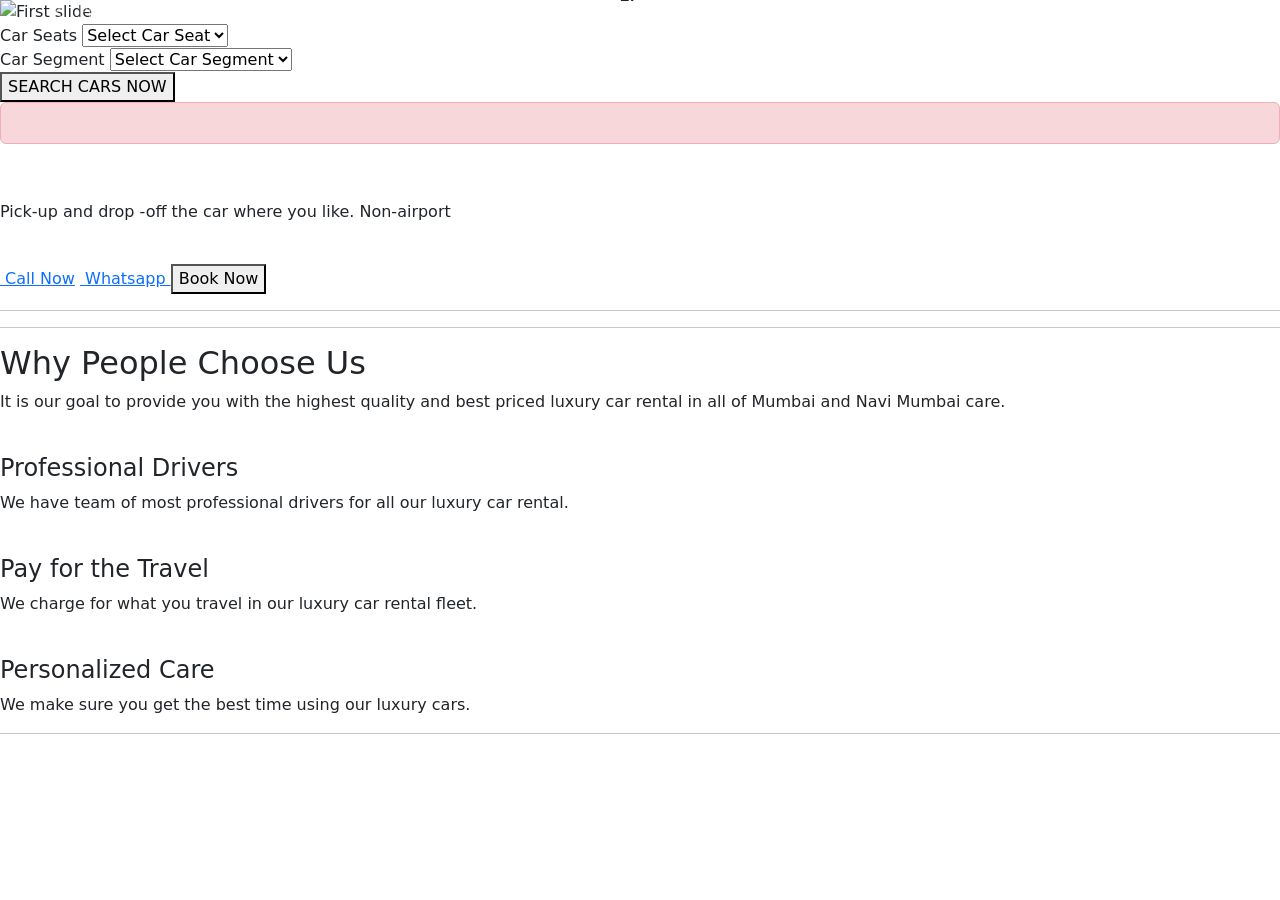
<file: src/main/resources/templates/home.html>
<!DOCTYPE html>
<html xmlns:th="http://www.thymeleaf.org" th:replace="index::layout(~{::section})">
<head>
<meta charset="ISO-8859-1">
<title>Insert title here</title>
<link
      href="https://cdn.jsdelivr.net/npm/bootstrap@5.3.3/dist/css/bootstrap.min.css"
      rel="stylesheet"
      integrity="sha384-QWTKZyjpPEjISv5WaRU9OFeRpok6YctnYmDr5pNlyT2bRjXh0JMhjY6hW+ALEwIH"
      crossorigin="anonymous"
    />
    <link rel="stylesheet" th:href="@{/css/style.css}" />
</head>
<body>
<section>


    <div
      id="carouselExampleIndicators"
      class="carousel slide"
      data-ride="carousel"
    >
      <ol class="carousel-indicators">
        <li
          data-target="#carouselExampleIndicators"
          data-slide-to="0"
          class="active"
        ></li>
        <li data-target="#carouselExampleIndicators" data-slide-to="1"></li>
        <li data-target="#carouselExampleIndicators" data-slide-to="2"></li>
      </ol>
      <div class="carousel-inner">
        <div class="carousel-item active">
          <img class="d-block w-100" th:src="@{/img/gls_coursoul_image_1.jpg}" alt="First slide" />
        </div>
        <div class="carousel-item">
          <img class="d-block w-100" th:src="@{/img/lamborghini_coursoul_images.jpg}" alt="Second slide" />
        </div>
        <div class="carousel-item">
          <img class="d-block w-100" th:src="@{/img/porsche_coursoul_image_2.jpg}" alt="Third slide" />
        </div>
      </div>
      <a
        class="carousel-control-prev"
        href="#carouselExampleIndicators"
        role="button"
        data-slide="prev"
      >
        <span class="carousel-control-prev-icon" aria-hidden="true"></span>
        <span class="sr-only">Previous</span>
      </a>
      <a
        class="carousel-control-next"
        href="#carouselExampleIndicators"
        role="button"
        data-slide="next"
      >
        <span class="carousel-control-next-icon" aria-hidden="true"></span>
        <span class="sr-only">Next</span>
      </a>
    </div>

<!-- Filtering Phase -->
<form th:action="@{search-car}" method="post">
   <div class="filter-container">
        <!-- Car Brand Dropdown -->
        <div class="filter-group">
            <label class="filter-label">Car Seats</label>
            <select class="filter-select" id="carBrand" name="seats">
                <option value="">Select Car Seat</option>
                <option value="4">4</option>
                <option value="5">5</option>
                <option value="7">7</option>
            </select>
        </div>
        <!-- Car Type Dropdown -->
        <div class="filter-group">
            <label class="filter-label">Car Segment</label>
            <select class="filter-select" id="carType" name="segment">
                <option value="">Select Car Segment</option>
                <option value="SUV">SUV</option>
                <option value="Sedan">Sedan</option>
                <option value="Hatchback">Hatchback</option>
            </select>
        </div>
        <!-- Car Price Dropdown -->
       <!--  <div class="filter-group">
            <label class="filter-label">Car Price</label>
            <select class="filter-select" id="carPrice">
                <option value="">Select Price Range</option>
                <option value="0-5000">₹0 - ₹5000</option>
                <option value="5000-10000">₹5000 - ₹10,000</option>
                <option value="10000-20000">₹10,000 - ₹20,000</option>
                <option value="20000+">₹20,000+</option>
            </select>
        </div> -->
        <!-- Search Button -->
        <button type="submit" class="search-btn">SEARCH CARS NOW</button>
    </div>
 </form>
 
 <!-- If Not Found  -->

 <div th:if="${filtermsg}" class="alert alert-danger">
    <h6 th:text="${filtermsg}"></h6>
</div>
 
<!-- Main Car Section -->

	
    <div class="luxury_cars_container" id="browsecars">
      <div class="luxury_car_div" th:each="car : ${allcars}">
        <img th:src="${car.img}" class="main_car_img" />
        <h2 class="luxury_car_heading" th:text="${car.carName}"></h2>
        <p class="luxury_car_paragraph1" th:text="'₹ '+${car.price}+'/ day'"></p>
        <p class="luxury_car_paragraph">
          Pick-up and drop -off the car where you like. Non-airport
        </p>
        <div class="align-div">
          <img th:src="@{/img/user_seats.png}"/><span th:text="${car.seat}"></span>
          <img th:src="@{/img/car.png}"/><span th:text="${car.door}"></span>
          <img th:src="@{/img/manual-transmission.png}" /> <span th:text="${car.transmission}"></span>
          <img th:src="@{/img/freezer.png}" /><span th:text="${car.ac}"></span>
        </div>
        <a href="tel:+9195xxxxxx" class="cp_button">
          <img th:src="@{/img/call.png}" alt="" /> Call Now</a
        >
        <a href="https://wa.me/+9195xxxxxxxx" class="cp_button2">
          <img th:src="@{/img/Whatsapp.png}" alt="" /> Whatsapp
        </a>
        <a th:href="@{/car/{id}(id=${car.id})}"
          ><button class="luxury_car_book_btn" name="${car.carName}">Book Now</button></a
        >
      </div> 
    </div>
    
   <!-- ----------------------------------------------------------------------- --> 
   <hr>
    <div class="why_main_div" id="SERVICES">
      <div class="why_background_img_div"></div>
      <div class="why_people_choose_us">
        <hr>
        <div>
          <h2><span class="why_heading">Why People Choose Us</span></h2>
          <p class="why_paragraph">
            It is our goal to provide you with the highest quality and best
            priced luxury car rental in all of Mumbai and Navi Mumbai care.
          </p>
        </div>

        <div class="why_choose_us_driver_container">
          <img th:src="@{/img/driver.png}" class="driver_image" />
          <div>
            <h4 class="driver_heading">Professional Drivers</h4>
            <p class="diver_paragraph">
              We have team of most professional drivers for all our luxury car
              rental.
            </p>
          </div>
        </div>

        <div class="why_choose_us_driver_container">
          <img th:src="@{/img/pay.png}" class="driver_image" />
          <div>
            <h4 class="driver_heading">Pay for the Travel</h4>
            <p class="diver_paragraph">
              We charge for what you travel in our luxury car rental fleet.
            </p>
          </div>
        </div>

        <div class="why_choose_us_driver_container">
          <img th:src="@{/img/care.png}" class="driver_image" />
          <div>
            <h4 class="driver_heading">Personalized Care</h4>
            <p class="diver_paragraph">
              We make sure you get the best time using our luxury cars.
            </p>
          </div>
        </div>
      </div>
    </div>
    
    <hr />
    
</section>
</body>
</html>
</file>
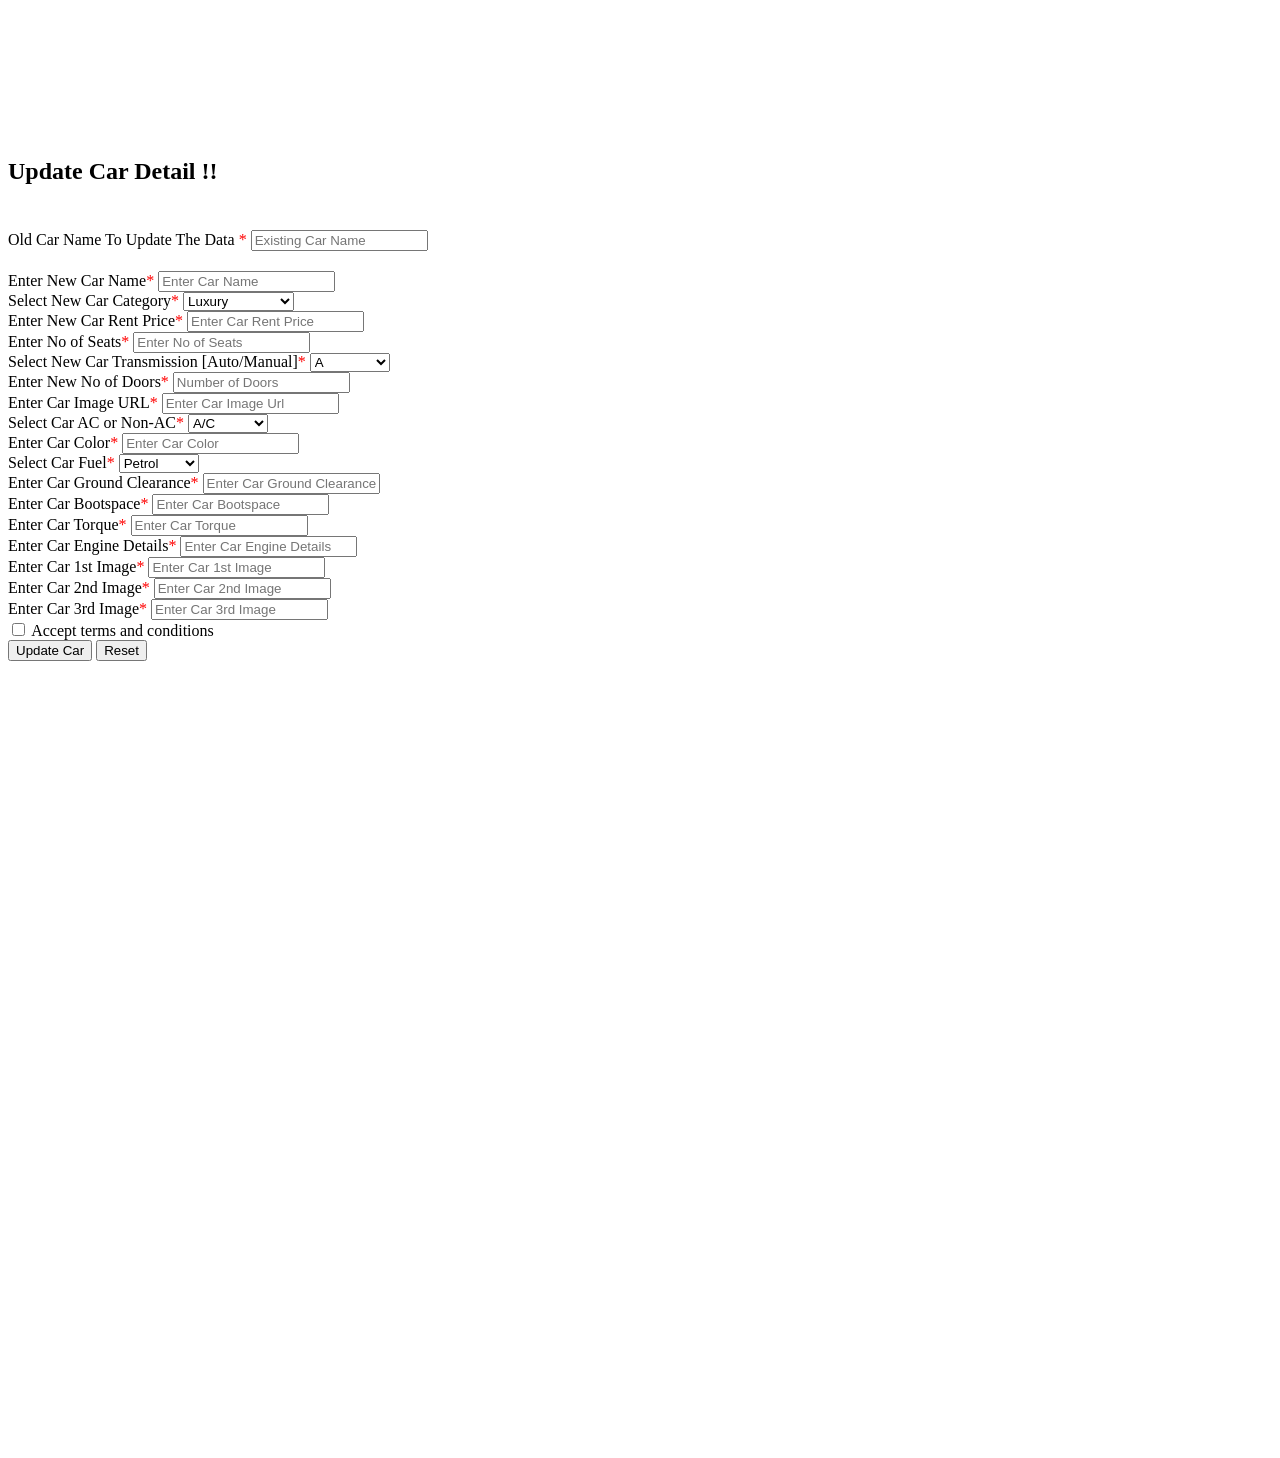
<file: src/main/resources/templates/UpdateCarData.html>
<!doctype html>
<html lang="en" xmlns:th="http://www.thymeleaf.org" th:replace="index::layout(~{::section})">
<head>
	<meta charset="UTF-8" />
	<title>Add New Product Page</title>
</head>
<body>
	<section style="height:150vh;margin-top:100px;">
		<div class="container">
			<div class="row">
				<div class="col-md-8 offset-md-2">
					<div class="my-card mt-1">

				      <div class="container text-center" style="padding-top:20px;">
				      	<img class="" style="width:80px;" th:src="@{/img/membership.png}"/>
				      </div>
						<h1 class="text-center" style="padding-bottom:20px;">Update Car Detail !!</h1>
						
						<div th:if="${message}" th:classappend="${message.type}" class="alert" role="alert">
          					<p class="text-center" th:value="${message.content}"></p>
    					</div>
    					
						<form action="" th:action="@{/update-car}" method="post">
						
						<div class="alert alert-danger" th:if="${updatecardata}"  role="alert">
  								<h6 th:value="${updatecardata}"></h6>
							</div>
							
						         <div class="col" style="margin-bottom:20px">
								   <label class="form-label text-dark">Old Car Name To Update The Data <span style="color:red">*</span></label>
								    <input style="color:red" type="text" class="form-control"  placeholder="Existing Car Name" aria-label="First name" name="oldcarName" th:value="${oldCarName}" readonly>
								  </div>
								<div class="row g-3">
								  <div class="col">
								   <label class="form-label text-dark">Enter New Car Name<span style="color:red">*</span></label>
								    <input type="text" class="form-control"  placeholder="Enter Car Name" aria-label="First name" name="carName" th:value="${carDataToUpdate.carName}">
								  </div>
								  <div class="col">
								    <label  class="form-label text-dark">Select New Car Category<span style="color:red">*</span></label>
								    <select id="inputState" class="form-select" name="category">
								        <option value="" disabled>Choose...</option>
								        <option value="Luxury" th:selected="${carDataToUpdate.category == 'Luxury'}">Luxury</option>
								        <option value="Sedan" th:selected="${carDataToUpdate.category == 'Sedan'}">Sedan</option>
								        <option value="SUV" th:selected="${carDataToUpdate.category == 'SUV'}">SUV</option>
								        <option value="Electric vehicle" th:selected="${carDataToUpdate.category == 'Electric vehicle'}">Electric vehicle</option>
								    </select>
								  </div>
							 </div>
							 
							 <div class="row g-3 mt-1">
								  <div class="col" >
								   <label  class="form-label text-dark">Enter New Car Rent Price<span style="color:red">*</span></label>
								    <input type="number" class="form-control" placeholder="Enter Car Rent Price" aria-label="First name" name="price" th:value="${carDataToUpdate.price}" required>
								  </div>
								  <div class="col">
								    <label  class="form-label text-dark">Enter No of Seats<span style="color:red">*</span></label>
								    <input type="number" class="form-control" placeholder="Enter No of Seats" aria-label="Last name" name="seat" th:value="${carDataToUpdate.seat}" required>
								  </div>
							 </div>
							 <div class="row g-3 mt-1">
								  <div class="col">
								    <label class="form-label text-dark">Select New Car Transmission [Auto/Manual]<span style="color:red">*</span></label>
									    <select id="inputState" class="form-select" name="transmission">
									        <option value="" disabled>Choose...</option>
									        <option value="A" th:selected="${carDataToUpdate.transmission == 'A'}">A</option>
									        <option value="M" th:selected="${carDataToUpdate.transmission == 'M'}">M</option>
									    </select>
								  </div>
								  <div class="col">
								    <label  class="form-label text-dark">Enter New No of Doors<span style="color:red">*</span></label>
								    <input type="number" class="form-control" placeholder="Number of Doors" aria-label="Last name" name="door" th:value="${carDataToUpdate.door}" required>
								  </div>
							 </div>
							 <div class="row g-3 mt-1">
								  <div class="col">
								   <label  class="form-label text-dark">Enter Car Image URL<span style="color:red">*</span></label>
								    <input type="text" class="form-control" placeholder="Enter Car Image Url" aria-label="First name" name="img" th:value="${carDataToUpdate.img}" required>
								  </div>
								  <div class="col">
								   <label class="form-label text-dark">Select Car AC or Non-AC<span style="color:red">*</span></label>
								    <select id="inputState" class="form-select" name="ac">
								        <option value="" disabled>Choose...</option>
								        <option value="A/C" th:selected="${carDataToUpdate.ac == 'A/C'}">A/C</option>
								        <option value="Non A/C" th:selected="${carDataToUpdate.ac == 'Non A/C'}">Non A/C</option>
								    </select>
								  </div>
							 </div>
							 
							 <div class="row g-3 mt-1">
								  <div class="col">
								   <label  class="form-label text-dark">Enter Car Color<span style="color:red">*</span></label>
								    <input type="text" class="form-control" placeholder="Enter Car Color" aria-label="First name" name="color" th:value="${carDataToUpdate.color}" required>
								  </div>
								  <div class="col">
								    <label class="form-label text-dark">Select Car Fuel<span style="color:red">*</span></label>
									    <select id="inputState" class="form-select" name="fuel">
									        <option value="" disabled>Choose...</option>
									        <option value="Petrol" th:selected="${carDataToUpdate.fuel == 'Petrol'}">Petrol</option>
									        <option value="Diesel" th:selected="${carDataToUpdate.fuel == 'Diesel'}">Diesel</option>
									    </select>
								  </div>
							 </div>
							 
							 <div class="row g-3 mt-1">
								  <div class="col" >
								   <label  class="form-label text-dark">Enter Car Ground Clearance<span style="color:red">*</span></label>
								    <input type="text" class="form-control" placeholder="Enter Car Ground Clearance" aria-label="First name" name="groundClearance" th:value="${carDataToUpdate.groundClearance}" required>
								  </div>
								  <div class="col">
								    <label  class="form-label text-dark">Enter Car Bootspace<span style="color:red">*</span></label>
								    <input type="text" class="form-control" placeholder="Enter Car Bootspace" aria-label="Last name" name="bootspace" th:value="${carDataToUpdate.bootspace}" required>
								  </div>
							 </div>
							 
							  <div class="row g-3 mt-1">
								  <div class="col" >
								   <label  class="form-label text-dark">Enter Car Torque<span style="color:red">*</span></label>
								    <input type="text" class="form-control" placeholder="Enter Car Torque" aria-label="First name" name="torque" th:value="${carDataToUpdate.torque}" required>
								  </div>
								  <div class="col">
								    <label  class="form-label text-dark">Enter Car Engine Details<span style="color:red">*</span></label>
								    <input type="text" class="form-control" placeholder="Enter Car Engine Details" aria-label="Last name" name="engine" th:value="${carDataToUpdate.engine}" required>
								  </div>
							 </div>
							 
							 <div class="row g-3 mt-1">
								  <div class="col" >
								   <label  class="form-label text-dark">Enter Car 1st Image<span style="color:red">*</span></label>
								    <input type="text" class="form-control" placeholder="Enter Car 1st Image" aria-label="First name" name="cimage1" th:value="${carDataToUpdate.cimage1}" required>
								  </div>
								  <div class="col">
								    <label  class="form-label text-dark">Enter Car 2nd Image<span style="color:red">*</span></label>
								    <input type="text" class="form-control" placeholder="Enter Car 2nd Image" aria-label="Last name" name="cimage2" th:value="${carDataToUpdate.cimage2}" required>
								  </div>
							 </div>
							 
							 <div class="row g-3 mt-1">
								  <div class="col" >
								   <label  class="form-label text-dark">Enter Car 3rd Image<span style="color:red">*</span></label>
								    <input type="text" class="form-control" placeholder="Enter Car 3rd Image" aria-label="First name" name="cimage3" th:value="${carDataToUpdate.cimage3}" required>
								  </div>
								  
							 </div>
							 
							
							 <div class="form-group form-check">
								<input type="checkbox" name="agreement" class="form-check-input" id="agreement"/>
								<label for="agreement">Accept terms and conditions</label>
							</div>
							 
							 <div class="container text-center">
							 	<button type="submit"  class="btn bg-primary text-white">
							 		Update Car
							 	</button>
							 	<button type="reset" class="btn btn-warning text-white">
							 		Reset
							 	</button>
							 </div>
						</form>
					</div>
				</div>
			</div>
		</div>
	</section>
</body>
</html>
</file>
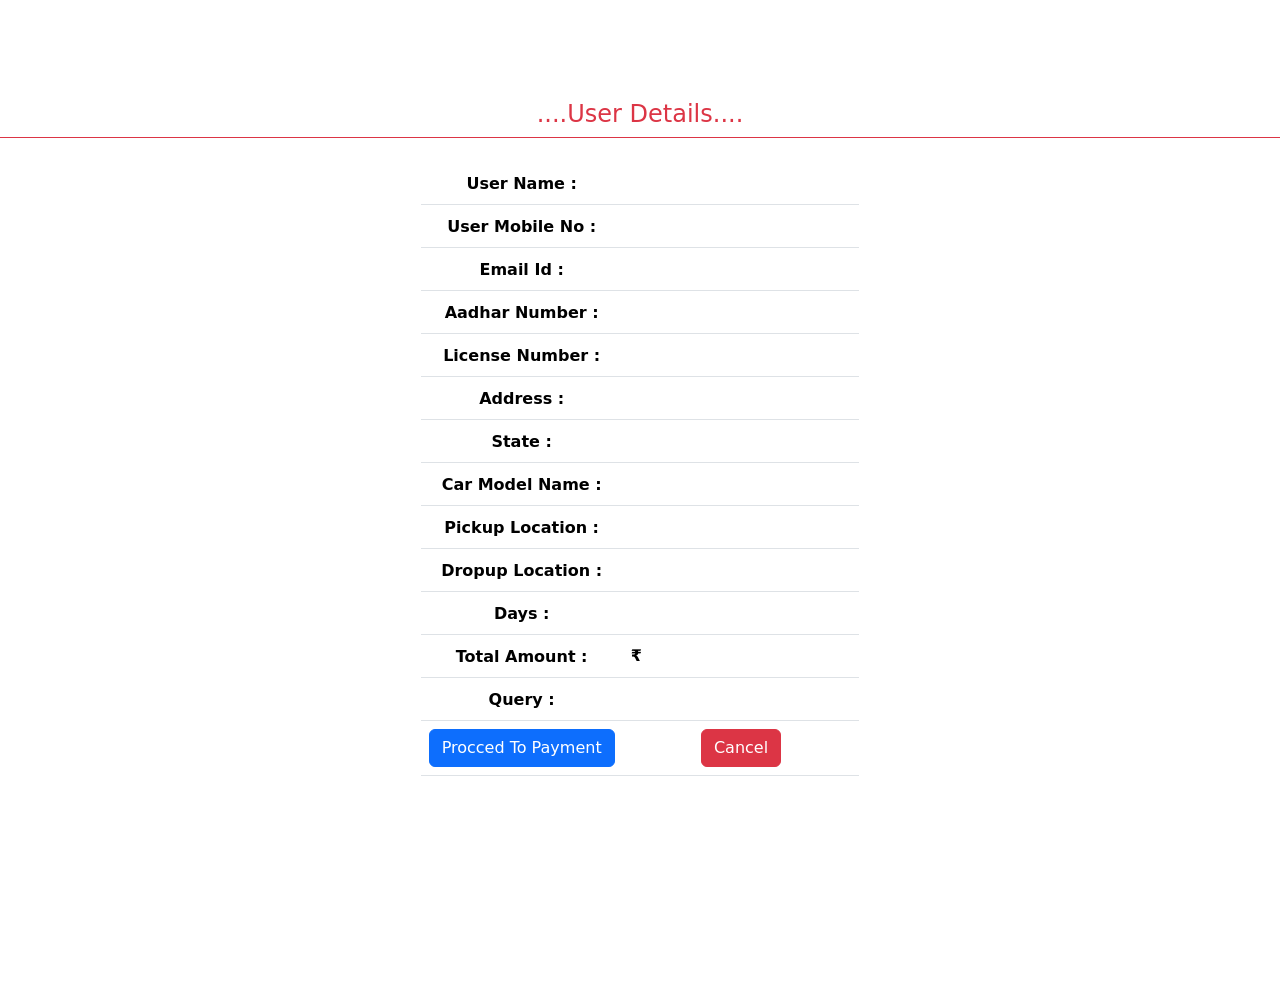
<file: src/main/resources/templates/UserDetail.html>
<!doctype html>
<html lang="en" xmlns:th="http://www.thymeleaf.org" th:replace="index::layout(~{::section})">
<head>
	<meta charset="UTF-8" />
	<title>Loop Example</title>
	<link href="https://cdn.jsdelivr.net/npm/bootstrap@5.3.3/dist/css/bootstrap.min.css" rel="stylesheet" integrity="sha384-QWTKZyjpPEjISv5WaRU9OFeRpok6YctnYmDr5pNlyT2bRjXh0JMhjY6hW+ALEwIH" crossorigin="anonymous">
</head>

<body>
<section style="height:100vh;margin-top:90px;">
	<div class="h4 pb-2 mb-4 text-danger border-bottom border-danger text-center" style="padding-top:10px;">
          ....User Details....
    </div>
    
    <form id="bookingForm" th:action="@{/processBooking}" method="post">
	<table class="table text-center w-auto mx-auto">

          <thead class="thead-dark">
              <tr>
		          <th scope="col">User Name : </th>
		          <th scope="col">
                    <input type="text" name="name" th:value="${user.name}" readonly style="border: none; outline: none; background: transparent;"/>
                </th>
             </tr>
             <tr>
		          <th scope="col">User Mobile No : </th>
		            <th scope="col">
                    <input type="text" name="mobNo" th:value="${user.mobNo}" readonly style="border: none; outline: none; background: transparent;"/>
                </th>
             </tr>
             <tr>
		          <th scope="col">Email Id : </th>
		          <th scope="col">
                    <input type="email" name="email" th:value="${user.email}" readonly style="border: none; outline: none; background: transparent;width:220px"/>
                </th>
             </tr>
             <tr>
		          <th scope="col">Aadhar Number : </th>
		        <th scope="col">
                    <input type="text" name="aadharNo" th:value="${user.aadharNo}" readonly style="border: none; outline: none; background: transparent;"/>
                </th>
             </tr>
              <tr>
		          <th scope="col">License Number : </th>
		            <th scope="col">
                    <input type="text" name="licenseNo" th:value="${user.licenseNo}" readonly style="border: none; outline: none; background: transparent;"/>
                </th>
		      
             </tr>
              <tr>
		          <th scope="col">Address : </th>
		            <th scope="col">
                    <input type="text" name="address" th:value="${user.address}" readonly style="border: none; outline: none; background: transparent;"/>
                </th>
             </tr>
              <tr>
		          <th scope="col">State : </th>
		           <th scope="col">
                    <input type="text" name="state" th:value="${user.state}" readonly style="border: none; outline: none; background: transparent;"/>
                </th>
             </tr>
             
             <tr>
		          <th scope="col">Car Model Name : </th>
		           <th scope="col">
                    <input type="text" name="carModel" th:value="${user.carModel}" readonly style="border: none; outline: none; background: transparent;"/>
                </th>
             </tr>
           
              <tr>
		          <th scope="col">Pickup Location : </th>
		          <th scope="col">
                    <input type="text" name="pickUp" th:value="${user.pickUp}" readonly style="border: none; outline: none; background: transparent;"/>
                </th>
             </tr>
               <tr>
		          <th scope="col">Dropup Location : </th>
		          <th scope="col">
                    <input type="text" name="dropUp" th:value="${user.dropUp}" readonly style="border: none; outline: none; background: transparent;"/>
                </th>
             </tr>
               <tr>
		          <th scope="col">Days : </th>
		          <th scope="col">
                    <input type="number" name="days" th:value="${user.days}" readonly style="border: none; outline: none; background: transparent;"/>
                </th>
             </tr>
              <tr>
		          <th scope="col">Total Amount : </th>
		          <th>
		         ₹ <input type="text" name="price" th:value="${user.price}*${user.days}" id="payment_field" readonly style="border: none; outline: none; background: transparent;">
		          </th>
		          
             </tr>
             <tr>
		          <th scope="col">Query : </th>
		          <th scope="col">
                    <input type="text" name="query" th:value="${user.query}" readonly style="border: none; outline: none; background: transparent;"/>
                </th>
             </tr>
             
             <tr>
             <th>
             <button type="button" class="btn btn-primary" onclick="paymentStart()">Procced To Payment</button>
             </th>
             <th>
             <button type="reset" class="btn btn-danger">Cancel</button>
             </th>
             </tr>
          </thead>
      </table>
      
      </form>
      </section>
</body>
</html>
</file>
